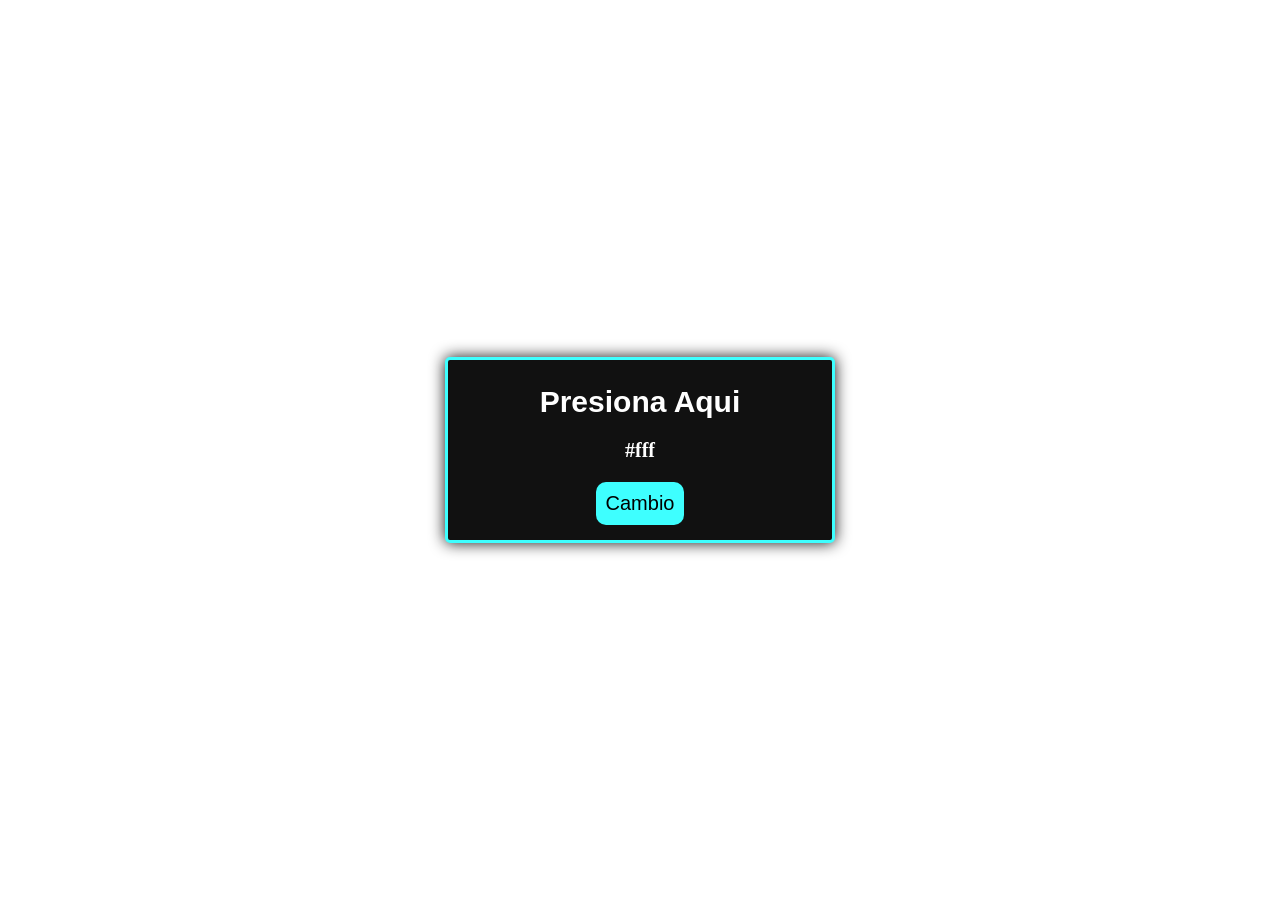
<file: index.html>
<!DOCTYPE html>
<html lang="en">
<head>
    <meta charset="UTF-8">
    <meta name="viewport" content="width=device-width, initial-scale=1.0">
    <title>Rainbow Road</title>
    <link rel="stylesheet" href="css/style.css">
    <link rel="icon" type="image/png" href="assets/png-clipart-multicolored-cat-nyan-cat-long-rainbow-youtubers-nyan-cat.png">
    
</head>
<body>

    <main>
        <div class="content"></div>
            <div id="generador">
                <h2>Presiona Aqui</h2>
                <p id="color">#fff</p>
                <button id="boton">Cambio</button>
            </div>
    </main>
    
    <script src="js/color.js"></script>
</body>
</html>
</file>
<file: css/style.css>
html, body {
    height: 100%;
    margin: 0;
}
#generador {
    background-color: #111;
    display: grid;
    place-items: center;
    min-width: 30%;
    min-height: 20%;
    border: solid 3px #3effff;
    color: #fff;
    border-radius: 5px;
    box-shadow: 0px 0px 15px #111;
}

main {
    display: flex;
    justify-content: center;
    align-items: center;
    height: 100vh;
}

h2 {
    font-family: sans-serif;
    font-size: 30px;
    font-weight: bold;
    margin-bottom: 0;
}

#color {
    font-size: 20px;
    color: #fff;
    font-weight: bold;
}

#boton {
    border: none;
    background-color: #3effff;
    font-size: 20px;
    padding: 10px;
    border-radius: 10px;
    margin-bottom: 15px;
    cursor: pointer;
    transition: background-color 0.7s ease;
}

#boton:hover {
    background-color: #111;
    border: solid 1px #3effff;
    color: #3effff;    
}
</file>
